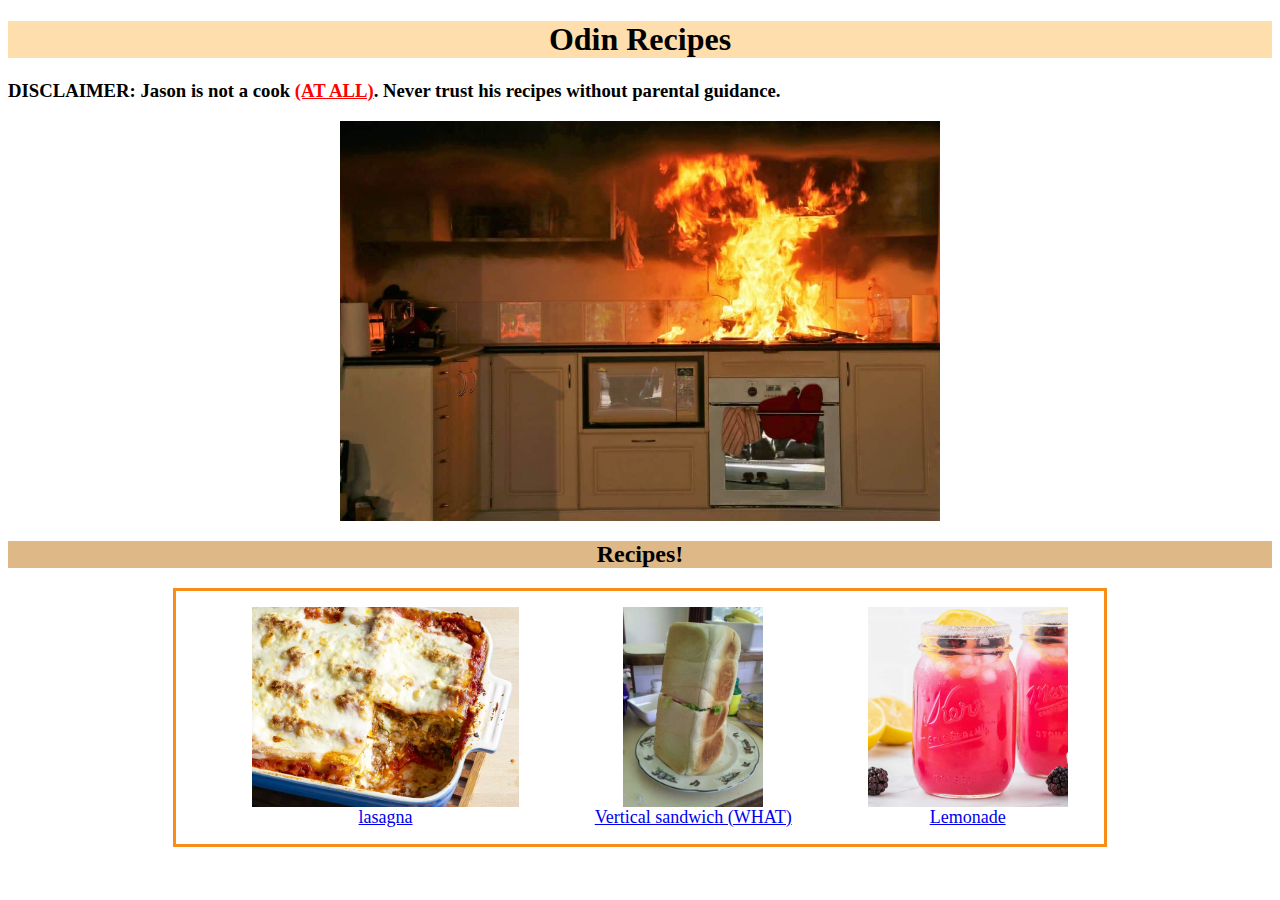
<file: index.html>
<!DOCTYPE html>
<html>
    <head>
        <meta charset="UTF-8">
        <title>Recipe main page</title>
        <link rel="stylesheet" href="style.css">
    </head>

    <body>
        <h1 id="header"> Odin Recipes</h1>

        <h3 class="text"> DISCLAIMER: Jason is not a cook <span class = "warning">(AT ALL)</span>. Never trust his recipes without parental guidance.</h3>
        <img src = "kitchen_on_fire.jpg" alt="Kitchen on fire" width="600">
        <h2 class = "subheader"> Recipes!</h2>
        <div class = "adjusted-text">
            <ul>
                <li> <a href = "./recipes/lasagna.html"><img class = "list-image" src = "./recipes/lasagnaimg.webp"> lasagna </a></li>
                <li> <a href = "./recipes/Vertical_sandwich.html"> <img class = "list-image" src = "./recipes/Vertical_sandwich.png"> Vertical sandwich (WHAT) </a></li>
                <li> <a href = "./recipes/Lemonade.html"> <img class = "list-image" src = "./recipes/lemonade.jpg"> Lemonade </a></li>
            </ul>
        </div>
    </body>
</html>
</file>
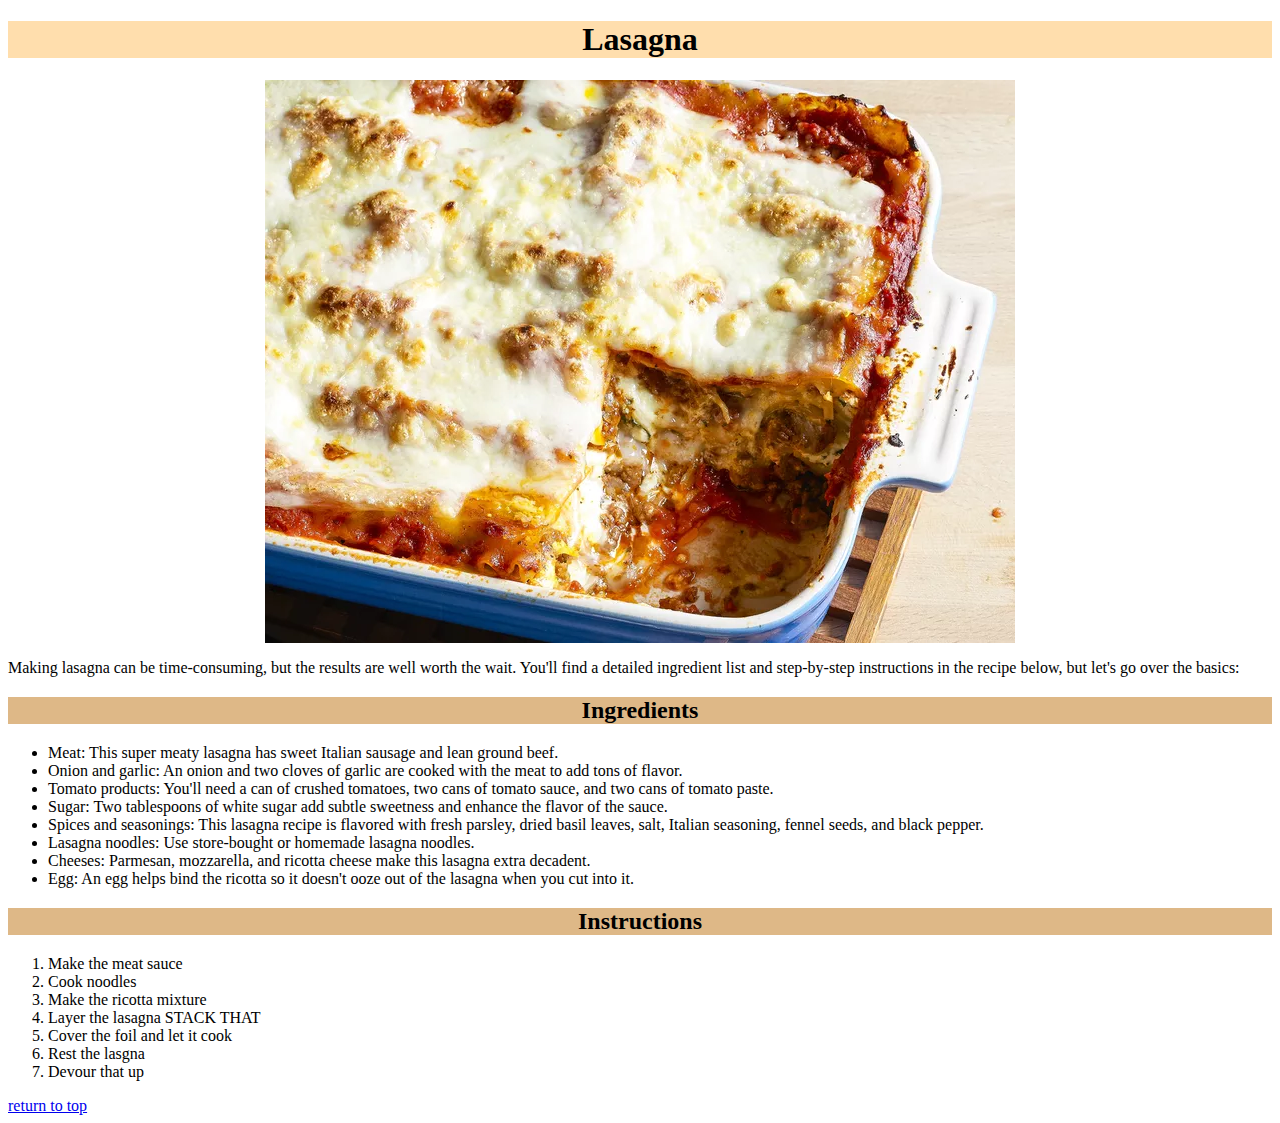
<file: recipes/lasagna.html>
<!DOCTYPE html>
<html>
    <head>
        <meta charset="UTF-8">
        <title> Lasagna recipe</title>
        <link rel="stylesheet" href="../style.css">
    </head>

    <body>
        <H1 id = "header"> Lasagna </H1>
        <img src = "./lasagnaimg.webp" alt = "Lasagna picture">
        <p> Making lasagna can be time-consuming,
             but the results are well worth the wait. 
             You'll find a detailed ingredient list and step-by-step instructions in the recipe below, 
             but let's go over the basics:</p>

        <h2 class="subheader">
            Ingredients
        </h2>
        <ul>
            <li> Meat: This super meaty lasagna has sweet Italian sausage and lean ground beef.</li>
            <li> Onion and garlic: An onion and two cloves of garlic are cooked with the meat to add tons of flavor.</li>
            <li>Tomato products: You'll need a can of crushed tomatoes, two cans of tomato sauce, and two cans of tomato paste. </li>
            <li>Sugar: Two tablespoons of white sugar add subtle sweetness and enhance the flavor of the sauce.</li>
            <li>Spices and seasonings: This lasagna recipe is flavored with fresh parsley, dried basil leaves, salt, Italian seasoning, fennel seeds, and black pepper.</li>
            <li>Lasagna noodles: Use store-bought or homemade lasagna noodles.</li>
            <li>Cheeses: Parmesan, mozzarella, and ricotta cheese make this lasagna extra decadent.</li>
            <li>Egg: An egg helps bind the ricotta so it doesn't ooze out of the lasagna when you cut into it.</li>

        </ul>
        <h2 class="subheader" >
            Instructions
        </h2>
            <ol> 
                <li>Make the meat sauce</li>
                <li>Cook noodles </li>
                <li>Make the ricotta mixture</li>
                <li>Layer the lasagna STACK THAT </li>
                <li>Cover the foil and let it cook</li>
                <li>Rest the lasgna</li>
                <li>Devour that up</li>
            </ol>




        <a href = "#header"> return to top</a>
    </body>

</html>
</file>
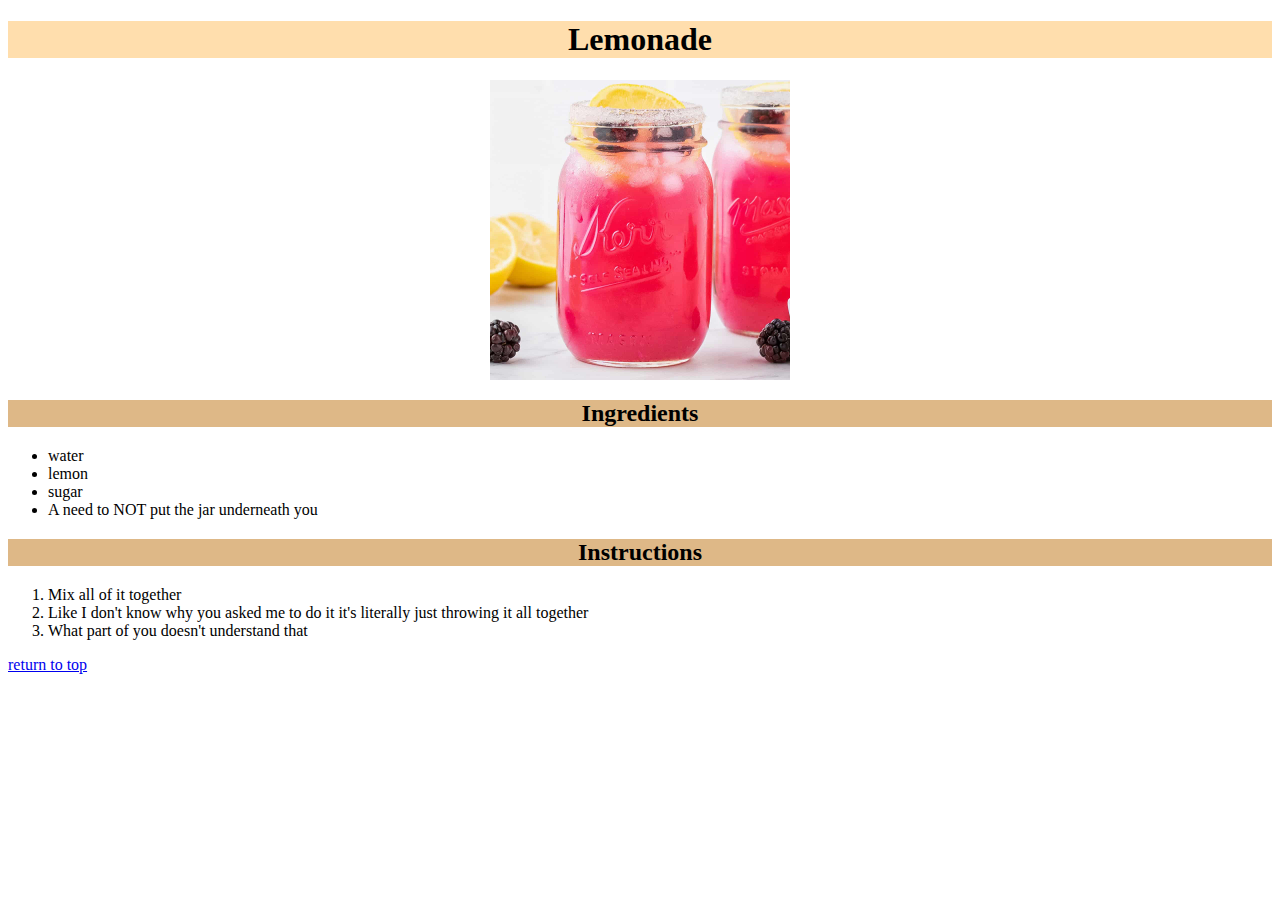
<file: recipes/Lemonade.html>
<!DOCTYPE html>
<html lang="en">
<head>
    <meta charset="UTF-8">
    <meta name="viewport" content="width=device-width, initial-scale=1.0">
    <title>Lemonade</title>
    <link rel="stylesheet" href="../style.css">
</head>

<body>
    <h1 id = "header"> Lemonade </h1>
    <img src = "./lemonade.jpg" alt = "Lemonade picture" width = 300>

        <h2 class="subheader"> Ingredients</h2>
        <ul>
            <li>water</li>
            <li>lemon</li>
            <li>sugar</li>
            <li>A need to NOT put the jar underneath you</li>
        </ul>

        <h2 class="subheader"> Instructions </h2>
        <ol>
            <li>Mix all of it together</li>
            <li>Like I don't know why you asked me to do it it's literally just throwing it all together </li>
            <li>What part of you doesn't understand that </li>
        </ol>


    <a href="#header">return to top</a>
</body>
</html>
</file>
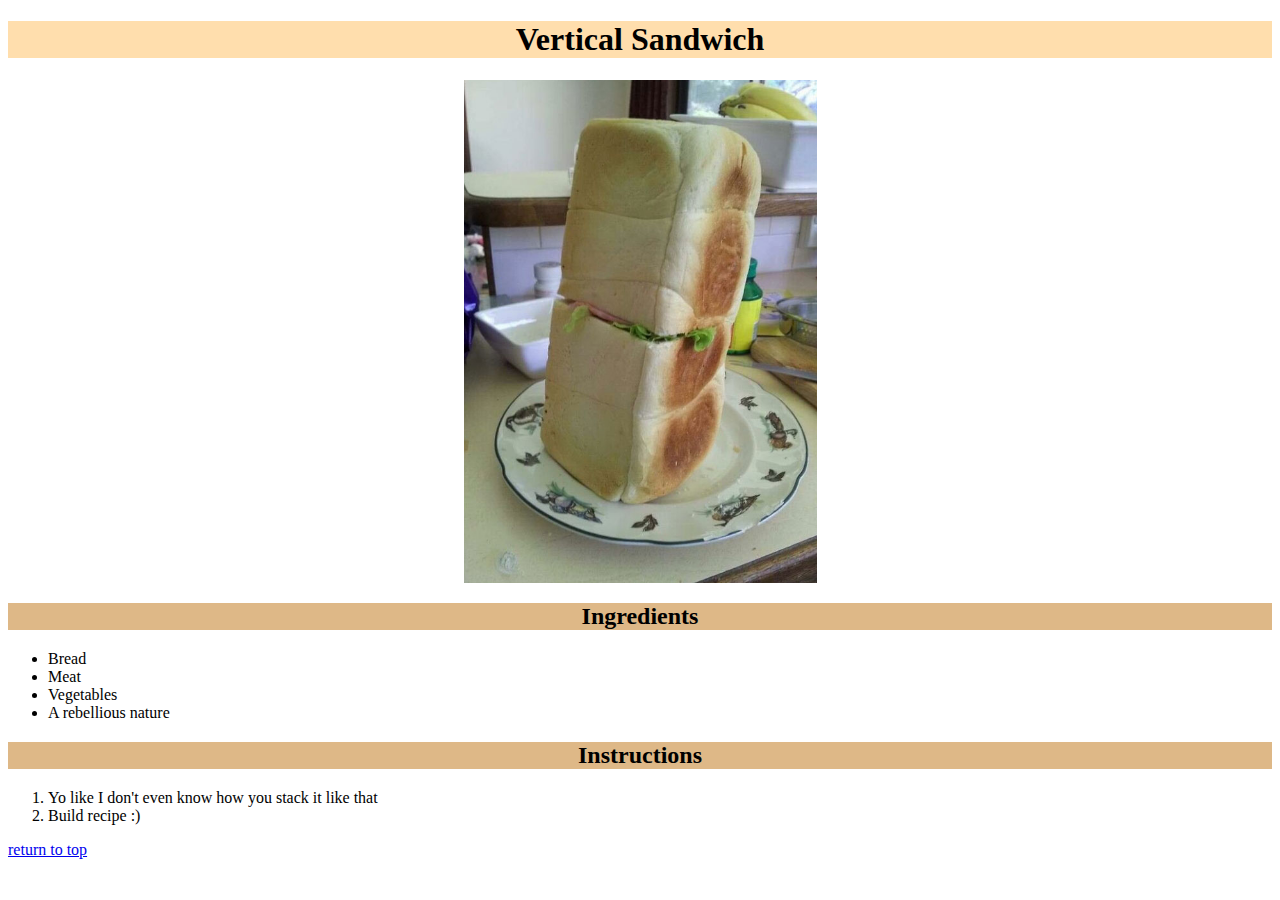
<file: recipes/Vertical_sandwich.html>
<!DOCTYPE html>
<html> 
    <head>
        <meta charset = "UTF-8">
        <title>Vertical sandwich</title>
        <link rel="stylesheet" href="../style.css">
    </head>

    <body>
        <h1 id = "header"> Vertical Sandwich</h1>
        <img src = "./Vertical_sandwich.png" alt = "Vertical sandwich picture">

        <h2 class="subheader"> Ingredients</h2>
        <ul>
            <li>Bread</li>
            <li>Meat</li>
            <li>Vegetables</li>
            <li>A rebellious nature</li>
        </ul>

        <h2 class="subheader"> Instructions </h2>
        <ol>
            <li>Yo like I don't even know how you stack it like that</li>
            <li>Build recipe :)</li>
        </ol>
        
        <a href="#header">return to top</a>
    </body>
</html>
</file>
<file: style.css>
#header {
    background-color: navajowhite;
    font-weight:bold;
    text-align: center;
}

img {
    justify-content:center;
    align-content: center;
    display:block;
    margin:auto;
}

.adjusted-text {
    border: 3px solid rgb(248, 142, 22);
    display:block;
    margin:auto;
    width:fit-content;
}

.adjusted-text li{
    font-family: fantasy;
    font-weight:50px;
    font-size:large;
    display: inline-block;
    margin:0 2em;
    text-align:center;
}

.warning {
    color:red;
    text-decoration:underline;
}

.subheader {
    background-color:burlywood;
    text-align:center;

}

a .list-image {
    height:200px;
    width:auto
    
}
</file>
